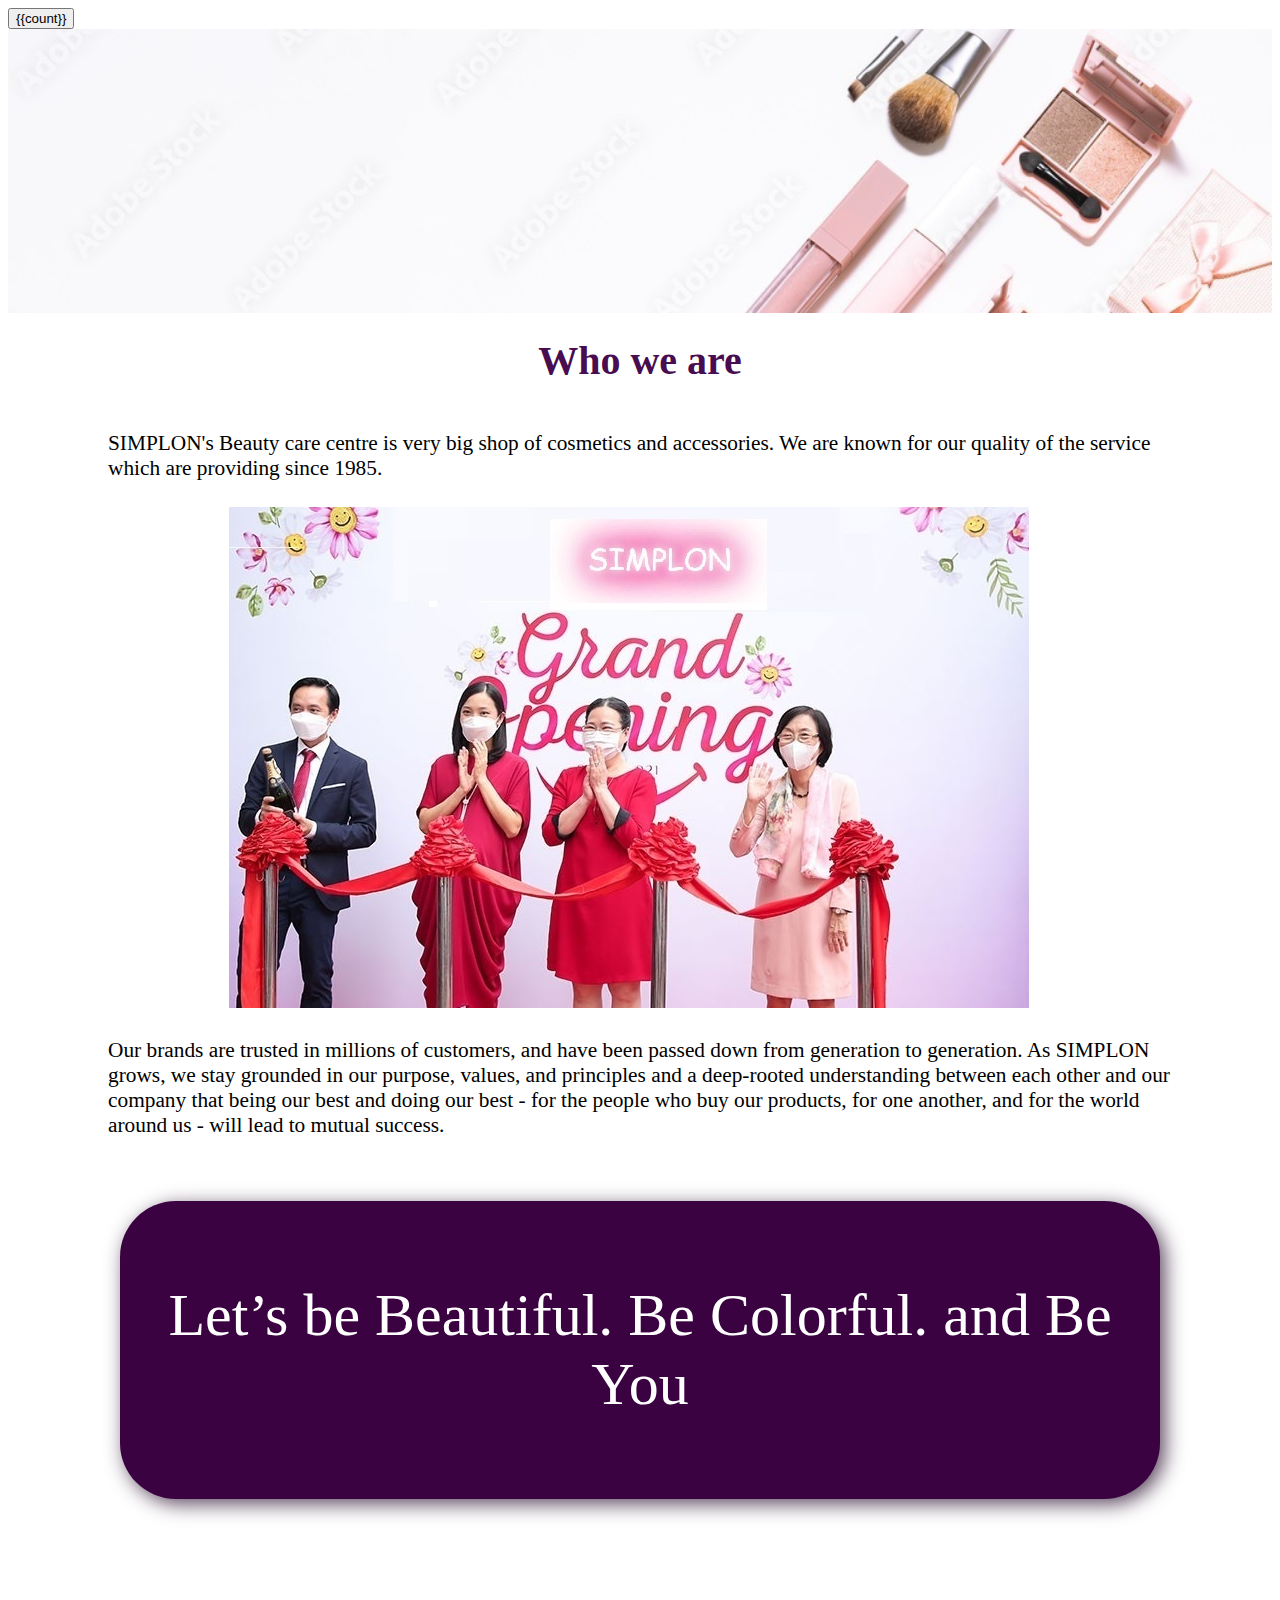
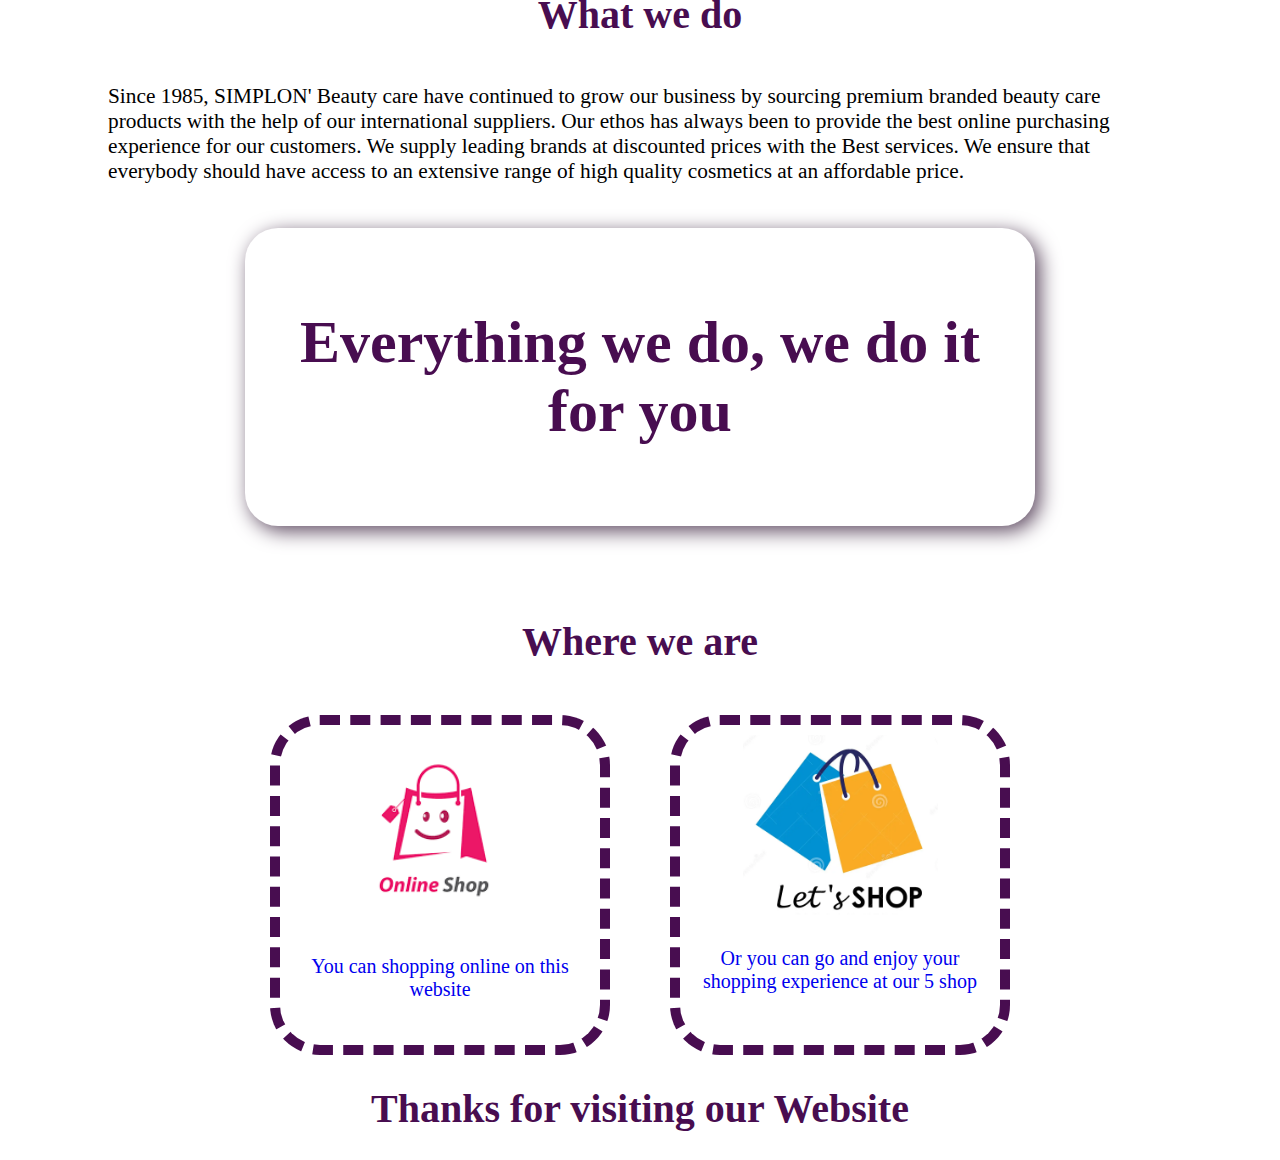
<file: AboutUs.html>
<!DOCTYPE html>
<html lang="en">
<head>
    <meta charset="UTF-8">
    <meta name="viewport" content="width=device-width, initial-scale=1.0">
    <title>ABOUT US</title>
    <style>
    /* -------------ABOUT US PAGE------------------ */

        .aboutus-title {
            margin: auto;
            text-align: center;
            width: fit-content;
            padding: 20px 20px;
            border-radius: 33px;
            color: #480d50;
            font-size: 30pt;
            font-weight: 750;

        } 

        .aboutus-content {
            padding: 5px 100px;
            font-size: 16pt;
        }

        .slogan {
            margin: auto;
            text-align: center;
            color: white;
            font-size: 45pt;
            font-family: Brush Script MT, Brush Script Std, cursive;
            background-color: #3b0242;
            width: 1000px;
            padding: 20px 20px;
            border-radius: 56px;
            box-shadow: 5px 5px 20px  #5c485f;
        }

        .aboutus-image {
            margin: auto;
            width: 65%;
            border-radius: 10px;
        }

        .aboutus-card {
            margin: 30px;
            width: 300px;
            height: 300px;
            padding: 10px 10px;
            border: 10px dashed #480d50; border-radius: 50px;
            text-align: center;
            font-size: 15pt;
            text-decoration: none;
            float: left;
        }

        .aboutus-card:hover {
            border: 10px dashed #ac04be;
            text-decoration: none;
        }

    </style>
</head>
<body>
    <header></header>

    <section>
        <a href="#!products">       <!--------Cart Button----------->
            <button type="button" class="cartBtn" data-toggle="modal"  data-target="#shoppingCart">
                <span class="glyphicon glyphicon-shopping-cart" ></span> 
                <span class="badge" ng-hide=" count == 0 "> {{count}} </span> 
            </button>
        </a>
        <div>   <!--BANNER-->
            <img src="images/banner1.jpg" width="100%">
        </div>

        <div>
            <p class="aboutus-title" >Who we are</p>
            <p class="aboutus-content">
                SIMPLON&apos;s Beauty care centre is very big shop of cosmetics and accessories.
                We are known for our quality of the service which are providing since 1985.
            </p>
            <div class="aboutus-image">
                <img src="images/grandopenning.jpg" >
            </div>
            
            <p class="aboutus-content">
                Our brands are trusted in millions of customers, and have been passed down from generation to generation.
                As SIMPLON grows, we stay grounded in our purpose, values, and principles
                and a deep-rooted understanding between each other and our company 
                that being our best and doing our best - for the people who buy our products, for one another, 
                and for the world around us - will lead to mutual success. 
            </p>    <br><br>

            <div class="slogan">  <!--Slogan-->
                <p>Let’s be Beautiful. Be Colorful. and Be You</p>
            </div>   <br><br> <br><br>
        </div>
        <div>
            <p class="aboutus-title">What we do</p>
            <p class="aboutus-content">
                Since 1985, SIMPLON&apos; Beauty care have continued to grow our business by sourcing premium branded beauty care products 
                with the help of our international suppliers. 
                Our ethos has always been to provide the best online purchasing experience for our customers.
                We supply leading brands at discounted prices with the Best services. 
                We ensure that everybody should have access to an extensive range of high quality cosmetics at an affordable price.
            </p>    <br>
            <div class="aboutus-title" style="width: 750px; box-shadow: 5px 5px 20px  #5c485f; font-size: 45pt;
                                            font-family: Brush Script MT, Brush Script Std, cursive;">
                <p>Everything we do, we do it for you</p>
            </div>
            <br><br><br> <br>
        </div>

        <div>
            <p class="aboutus-title"> Where we are</p>
            <div style="margin: auto; width: fit-content;">
                <a href="#!products" class="aboutus-card">
                    <img src="images/iconshopping-onl.png" class="aboutus-image">
                    <p>You can shopping online on this website</p>
                </a>
                <a href="#!contactus" class="aboutus-card">
                    <img src="images/iconshopping.png" class="aboutus-image">
                    <p>Or you can go and enjoy your shopping experience at our 5 shop</p>
                </a>
                
            </div>
        </div>
        <p class="aboutus-title">Thanks for visiting our Website</p>
    </section>
    
    
</body>
</html>
</file>
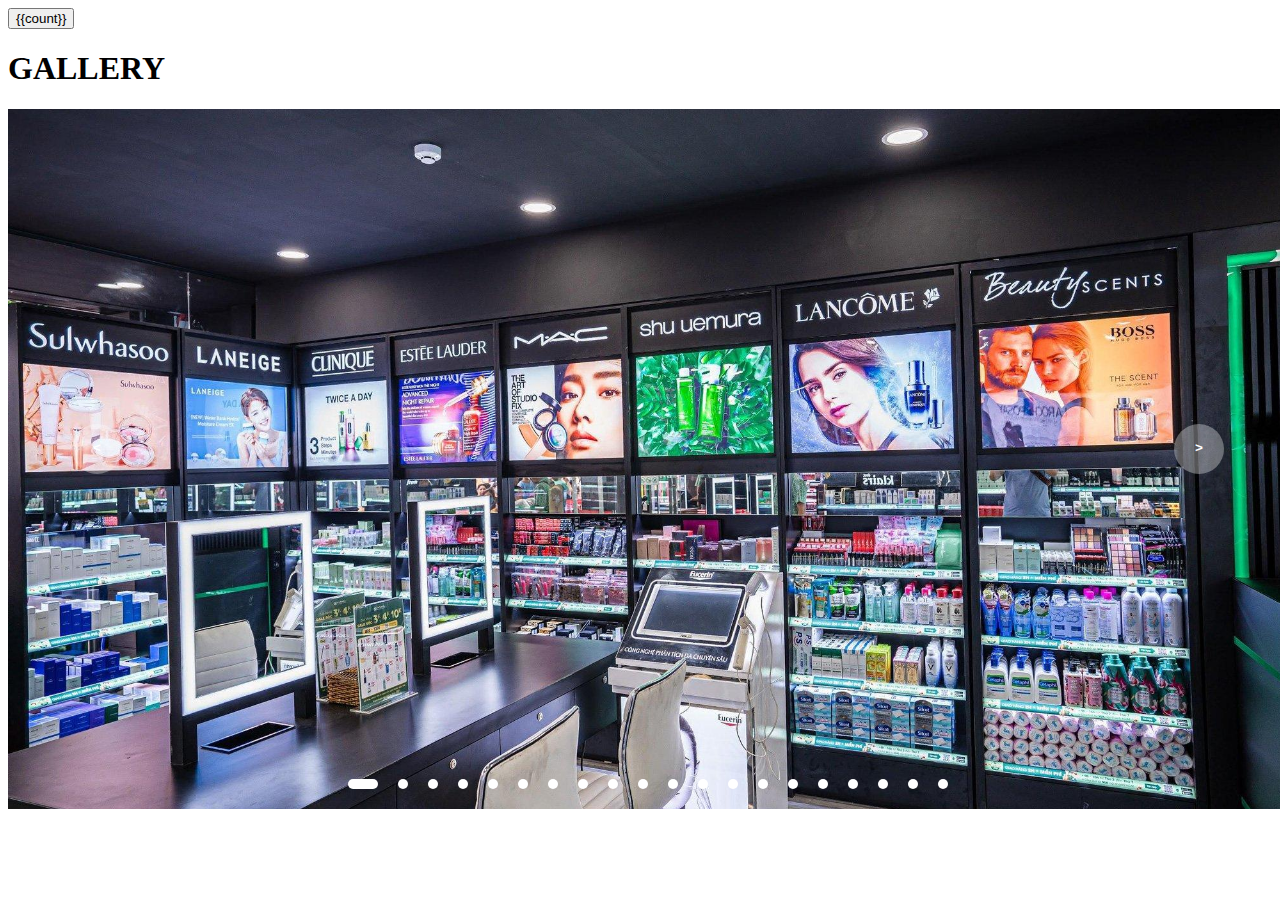
<file: Gallery.html>
<!DOCTYPE html>
<html lang="en">
<head>
    <meta charset="UTF-8">
    <meta name="viewport" content="width=device-width, initial-scale=1.0">
    <title>Document</title>
    <style>
        .slider{
            width: 1300px;
            max-width: 100vw;
            height: 700px;
            margin: auto;
            position: relative;
            overflow: hidden;
        }
        .slider .list{
            position: absolute;
            width: max-content;
            height: 100%;
            left: 0;
            top: 0;
            display: flex;
            transition: 1s;
        }
        .slider .list img{
            width: 1300px;
            max-width: 100vw;
            height: 100%;
            object-fit: cover;
        }
        .slider .buttons{
            position: absolute;
            top: 45%;
            left: 5%;
            width: 90%;
            display: flex;
            justify-content: space-between;
        }
        .slider .buttons button{
            width: 50px;
            height: 50px;
            border-radius: 50%;
            background-color: #fff5;
            color: #fff;
            border: none;
            font-family: monospace;
            font-weight: bold;
        }
        .slider .dots{
            position: absolute;
            bottom: 10px;
            left: 0;
            color: #fff;
            width: 100%;
            margin: 0;
            padding: 0;
            display: flex;
            justify-content: center;
        }
        .slider .dots li{
            list-style: none;
            width: 10px;
            height: 10px;
            background-color: #fff;
            margin: 10px;
            border-radius: 20px;
            transition: 0.5s;
        }
        .slider .dots li.active{
            width: 30px;
        }
        @media screen and (max-width: 768px){
            .slider{
                height: 400px;
            }
        }
    </style>
</head>
<body>
    <header></header>
    <section>
        <a href="#!products">       <!--------Cart Button----------->
            <button type="button" class="cartBtn" data-toggle="modal"  data-target="#shoppingCart">
                <span class="glyphicon glyphicon-shopping-cart" ></span> 
                <span class="badge" ng-hide=" count == 0 "> {{count}} </span> 
            </button>
        </a>

        <h1>GALLERY</h1>
        <div class="slider">
            <div class="list">
                <div class="item_gallery">
                    <img src="img/gallery01.png" alt="">
                </div>
                <div class="item_gallery">
                    <img src="img/gallery02.png" alt="">
                </div>
                <div class="item_gallery">
                    <img src="img/gallery03.png" alt="">
                </div>
                <div class="item_gallery">
                    <img src="img/gallery04.png" alt="">
                </div>
                <div class="item_gallery">
                    <img src="img/gallery05.png" alt="">
                </div>
                <div class="item_gallery">
                    <img src="img/gallery06.png" alt="">
                </div>
                <div class="item_gallery">
                    <img src="img/gallery07.png" alt="">
                </div>
                <div class="item_gallery">
                    <img src="img/gallery08.png" alt="">
                </div>
                <div class="item_gallery">
                    <img src="img/gallery09.png" alt="">
                </div>
                <div class="item_gallery">
                    <img src="img/gallery10.png" alt="">
                </div>
                <div class="item_gallery">
                    <img src="img/gallery11.png" alt="">
                </div>
                <div class="item_gallery">
                    <img src="img/gallery12.png" alt="">
                </div>
                <div class="item_gallery">
                    <img src="img/gallery13.png" alt="">
                </div>
                <div class="item_gallery">
                    <img src="img/gallery14.png" alt="">
                </div>
                <div class="item_gallery">
                    <img src="img/gallery15.png" alt="">
                </div>
                <div class="item_gallery">
                    <img src="img/gallery16.png" alt="">
                </div>
                <div class="item_gallery">
                    <img src="img/gallery17.png" alt="">
                </div>
                <div class="item_gallery">
                    <img src="img/gallery18.png" alt="">
                </div>
                <div class="item_gallery">
                    <img src="img/gallery19.png" alt="">
                </div>
                <div class="item_gallery">
                    <img src="img/gallery20.png" alt="">
                </div>
            </div>
            <div class="buttons">
                <button id="prev" ng-click="prevGal()">&lt;</button>
                <button id="next" ng-click="nextGal()">&gt;</button>
            </div>
            <ul class="dots">
                <li class="active"></li>
                <li></li>
                <li></li>
                <li></li>
                <li></li>
                <li></li>
                <li></li>
                <li></li>
                <li></li>
                <li></li>
                <li></li>
                <li></li>
                <li></li>
                <li></li>
                <li></li>
                <li></li>
                <li></li>
                <li></li>
                <li></li>
                <li></li>
            </ul>
        </div>
    </div>
    </section>
</body>
</html>
</file>
